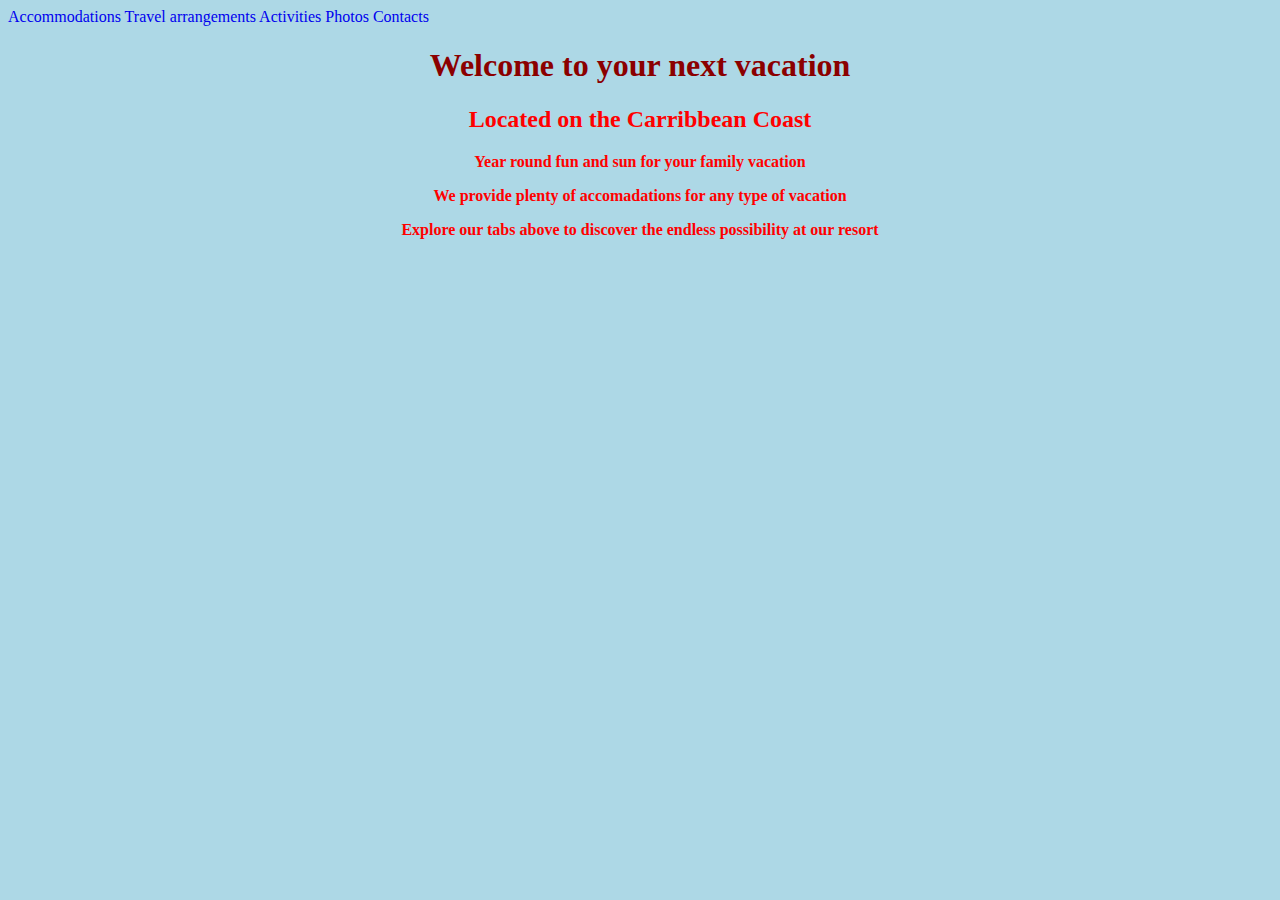
<file: index.html>
<!DOC.TYPE html>
<html>
  <head>
    <link href="css/styles.css" rel="stylesheet" type="text/css">
    <title>Resort Website</title>
  </head>
  <body>
    <nav>
      <a href="accommodations.html">Accommodations</a>
      <a href="travel-arrangements.html">Travel arrangements</a>
      <a href="activities.html">Activities</a>
      <a href="pictures.html">Photos</a>
      <a href="Contacts.html">Contacts</a>
    </nav>
    <h1>Welcome to your next vacation</h1>
    <h2>Located on the Carribbean Coast</h2>
    <p>Year round fun and sun for your family vacation</p>
    <p>We provide plenty of accomadations for any type of vacation</p>
    <p>Explore our tabs above to discover the endless possibility at our resort</p>
    
  </body>
</html>
</file>
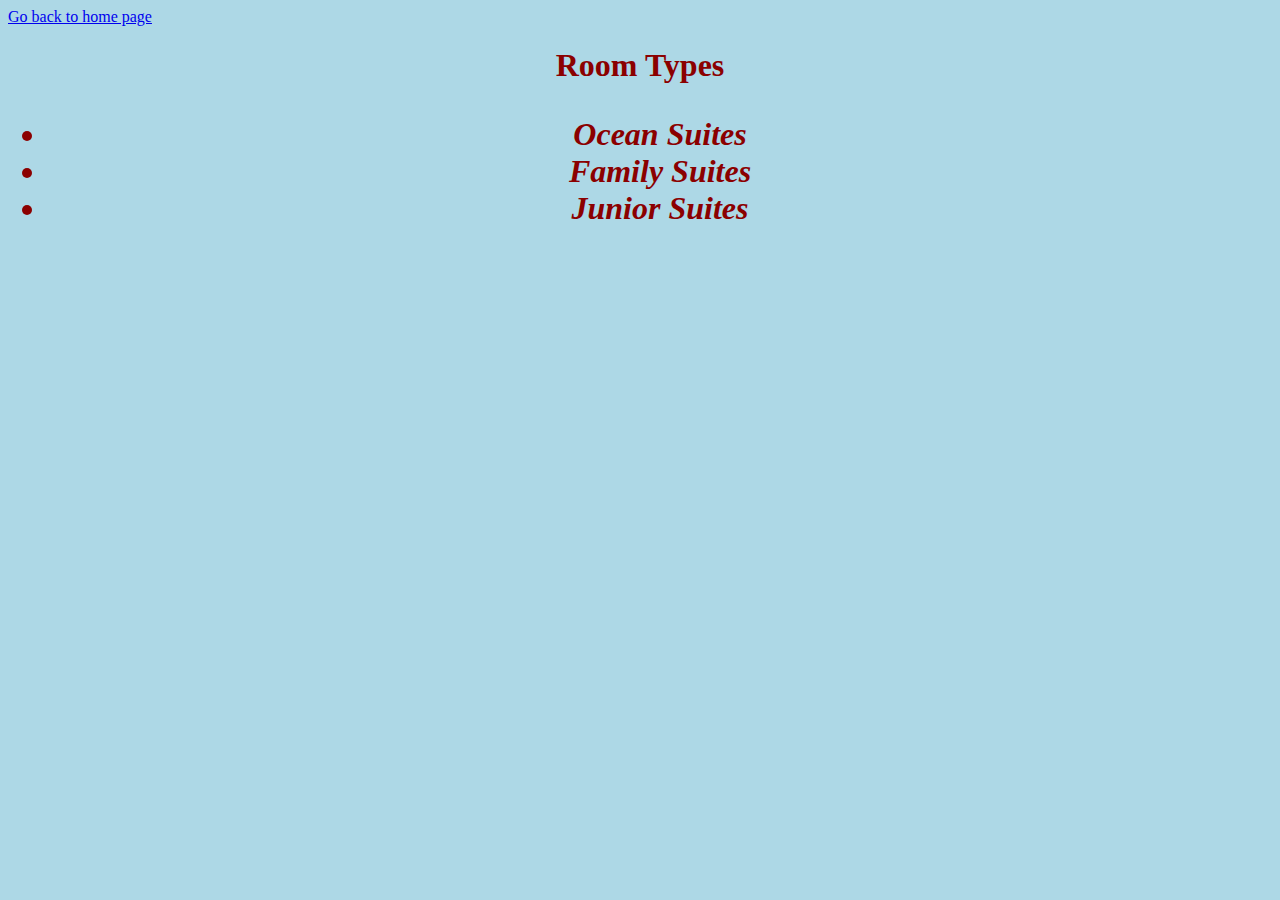
<file: accommodations.html>
<!DOC.TYPE html>
<html>
  <head>
    <link href="css/styles.css" rel="stylesheet" type="text/css">
    <title>Accommodation</title>
  </head>
  <body>
    <a href="index.html">Go back to home page</a>
    <h1>Room Types<h1>
      <ul>
        <li>Ocean Suites</li>
        <li>Family Suites</li>
        <li>Junior Suites</li>
      </ul>
  </body>
</html>
</file>
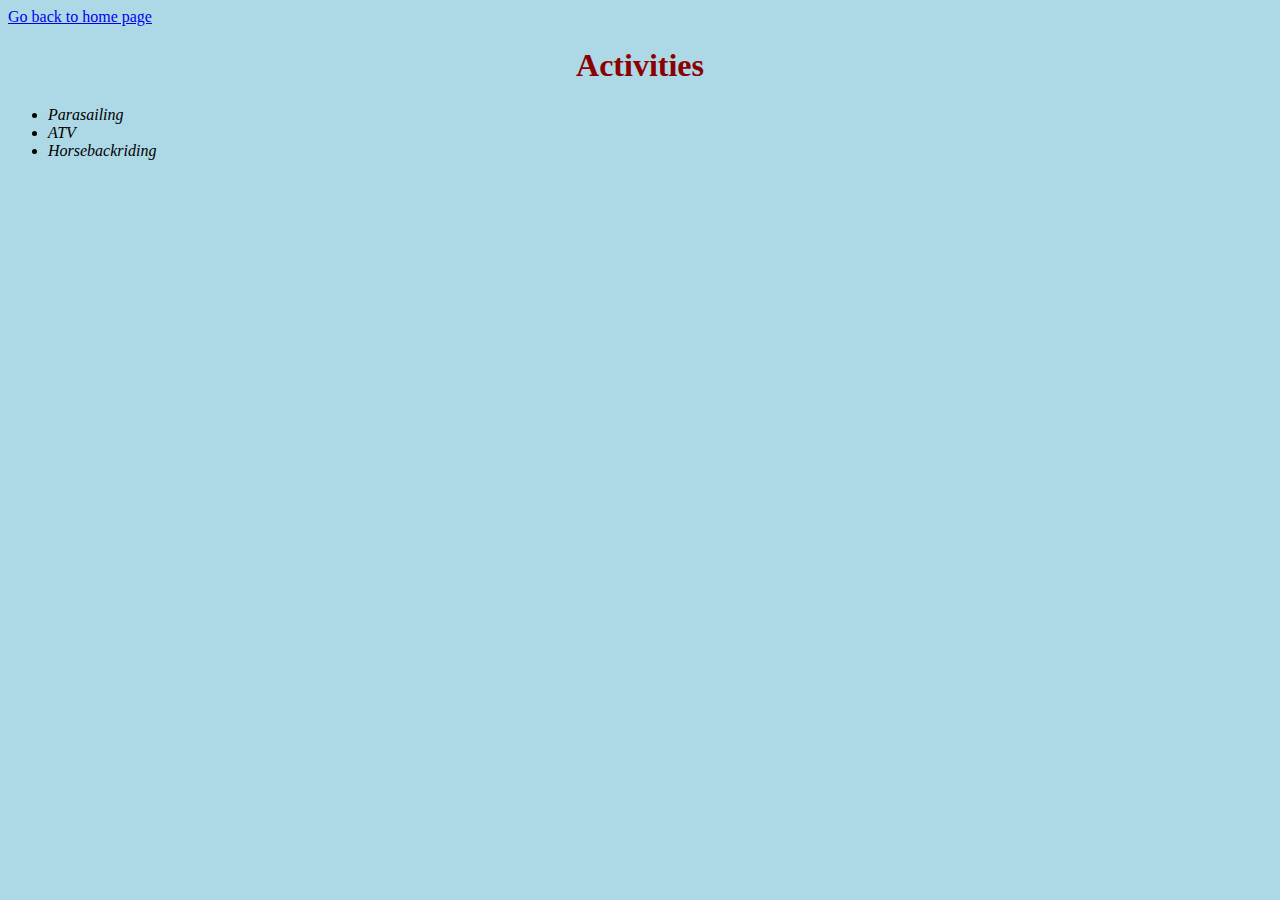
<file: activities.html>
<!DOC.TYPE html>
<html>
  <head>
    <link href="css/styles.css" rel="stylesheet" type="text/css">
    <title>Activities</title>
  </head>
  <body>
    <a href="index.html">Go back to home page</a>
    <h1>Activities</h1>
    <ul>
      <li>Parasailing</li>
      <li>ATV</li>
      <li>Horsebackriding</li>
    </ul>
  </body>
</html>
</file>
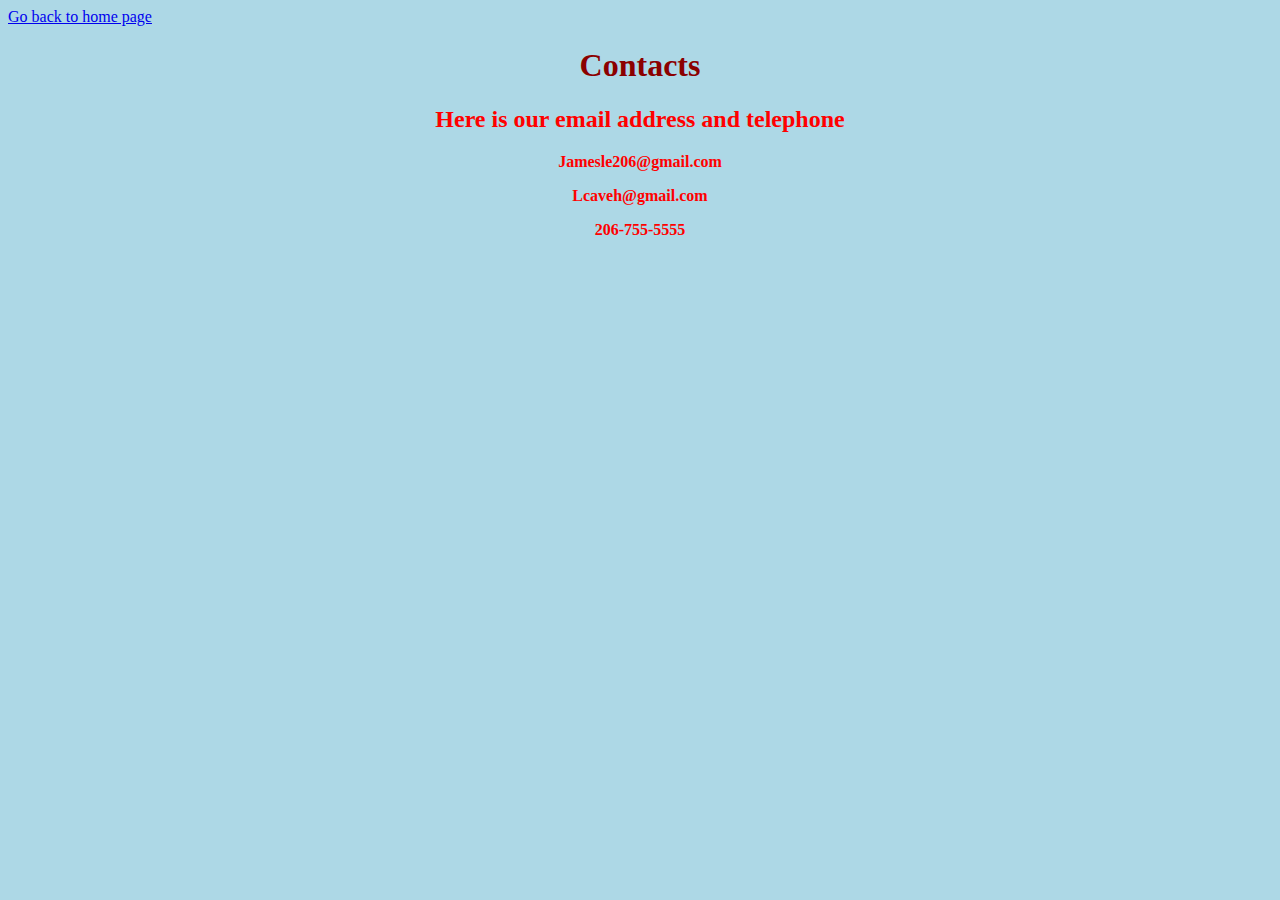
<file: contacts.html>
<!DOC.TYPE html>
<html>
  <head>
    <link href="css/styles.css" rel="stylesheet" type="text/css">
    <title>Contacts</title>
  </head>
  <body>
    <a href="index.html">Go back to home page</a>
    <h1>Contacts</h1>
    <h2>Here is our email address and telephone</h2>
    <p>Jamesle206@gmail.com</p>
    <p>Lcaveh@gmail.com</p>
    <p>206-755-5555</p>
  </body>
</html>
</file>
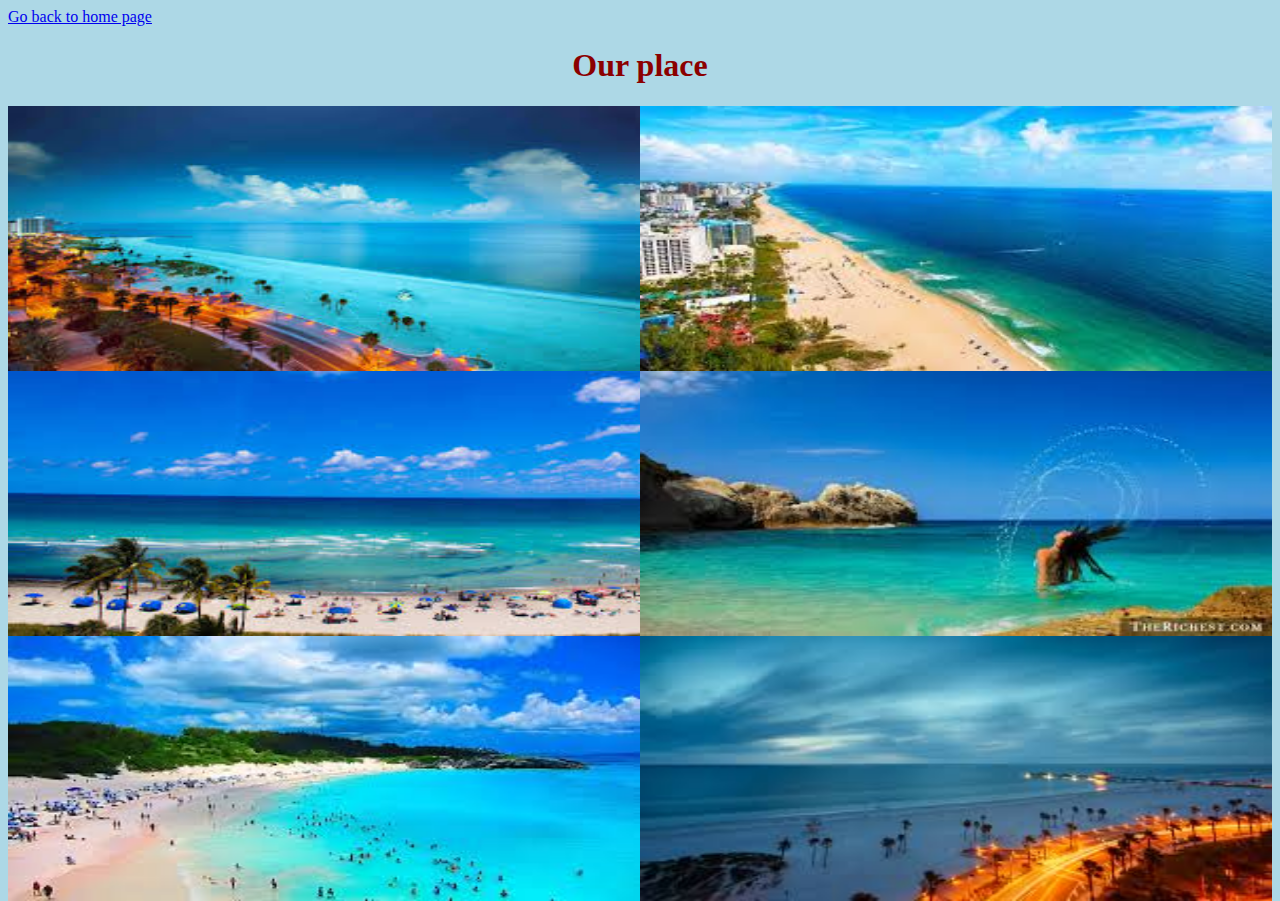
<file: pictures.html>
<!DOC.TYPE html>
<html>
  <head>
    <link href="css/styles.css" rel="stylesheet" type="text/css">
    <title>Photos</title>
  </head>
  <body>
    <a href="index.html">Go back to home page</a>
    <h1>Our place</h1>
    <img src="img/beach1.jpeg" alt="beach1photo">
    <img src="img/beach2.jpeg" alt="beach2photo">
    <img src="img/beach3.jpeg" alt="beach3photo">
    <img src="img/beach4.jpeg" alt="beach4photo">
    <img src="img/beach5.jpeg" alt="beach5photo">
    <img src="img/beach6.jpeg" alt="beach6photo">
  </body>
</html>
</file>
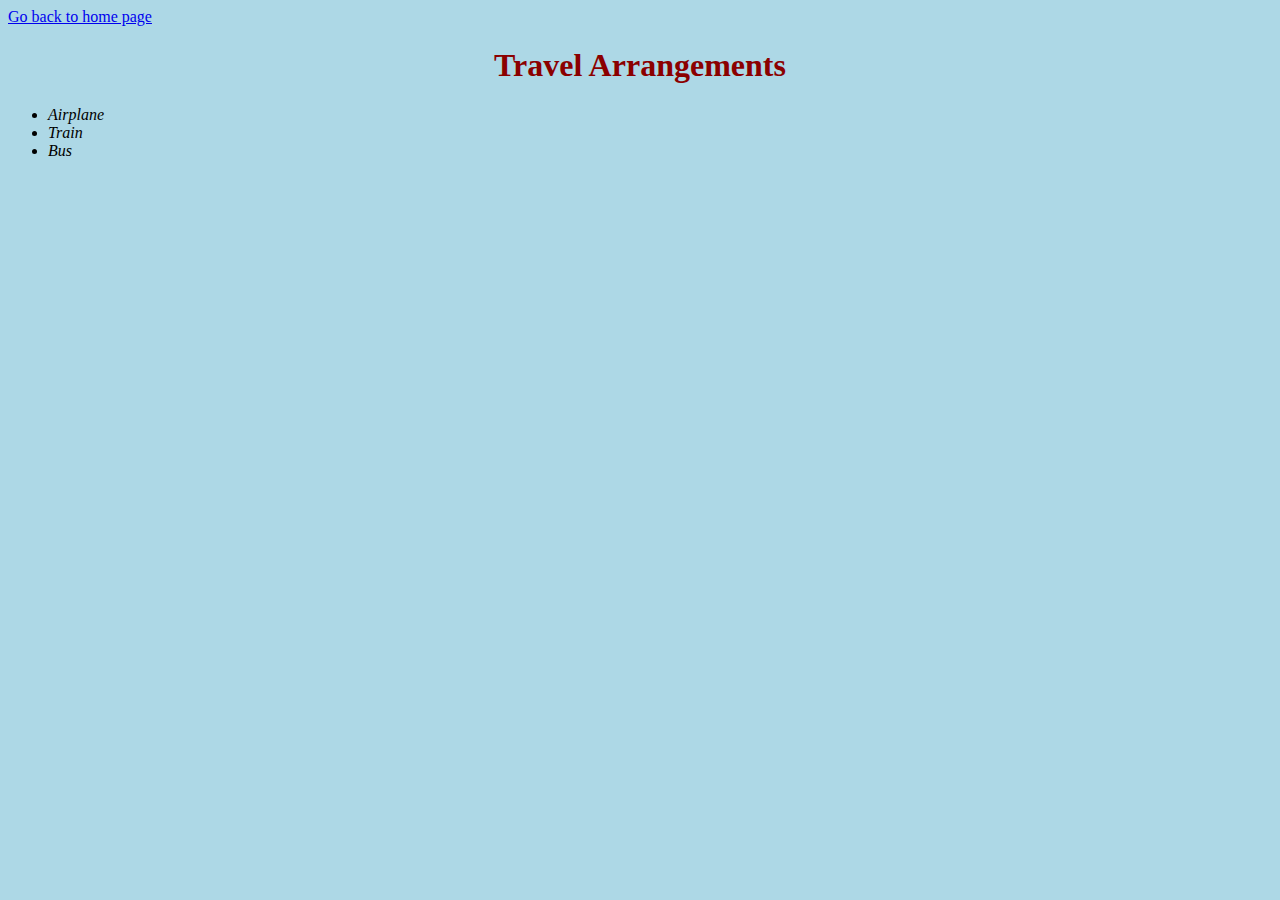
<file: travel-arrangements.html>
<!DOC.TYPE html>
<html>
  <head>
    <link href="css/styles.css" rel="stylesheet" type="text/css">
    <title>Travel Arrangement</title>
  </head>
  <body>
    <a href="index.html">Go back to home page</a>
    <h1>Travel Arrangements</h1>
    <ul>
      <li>Airplane</li>
      <li>Train</li>
      <li>Bus</li>
    </ul>
  </body>
</html>
</file>
<file: css/styles.css>
nav {
  color: black;
}
nav a {
  text-decoration: none;
}
html {
  background-color: lightblue;
}
h1 {
  text-align: center;
  color: darkred;
  font-family: fantasy;
  font-weight: bold;
}
h2 {
  text-align: center;
  color: red;
}
img {
  width: 50%;
  height: 30%;
  float: left;

}
ul {
  font-family: serif;
  font-style: italic;
}
p {
  text-align: center;
  font-weight: bold;
  color: red;
}
</file>
